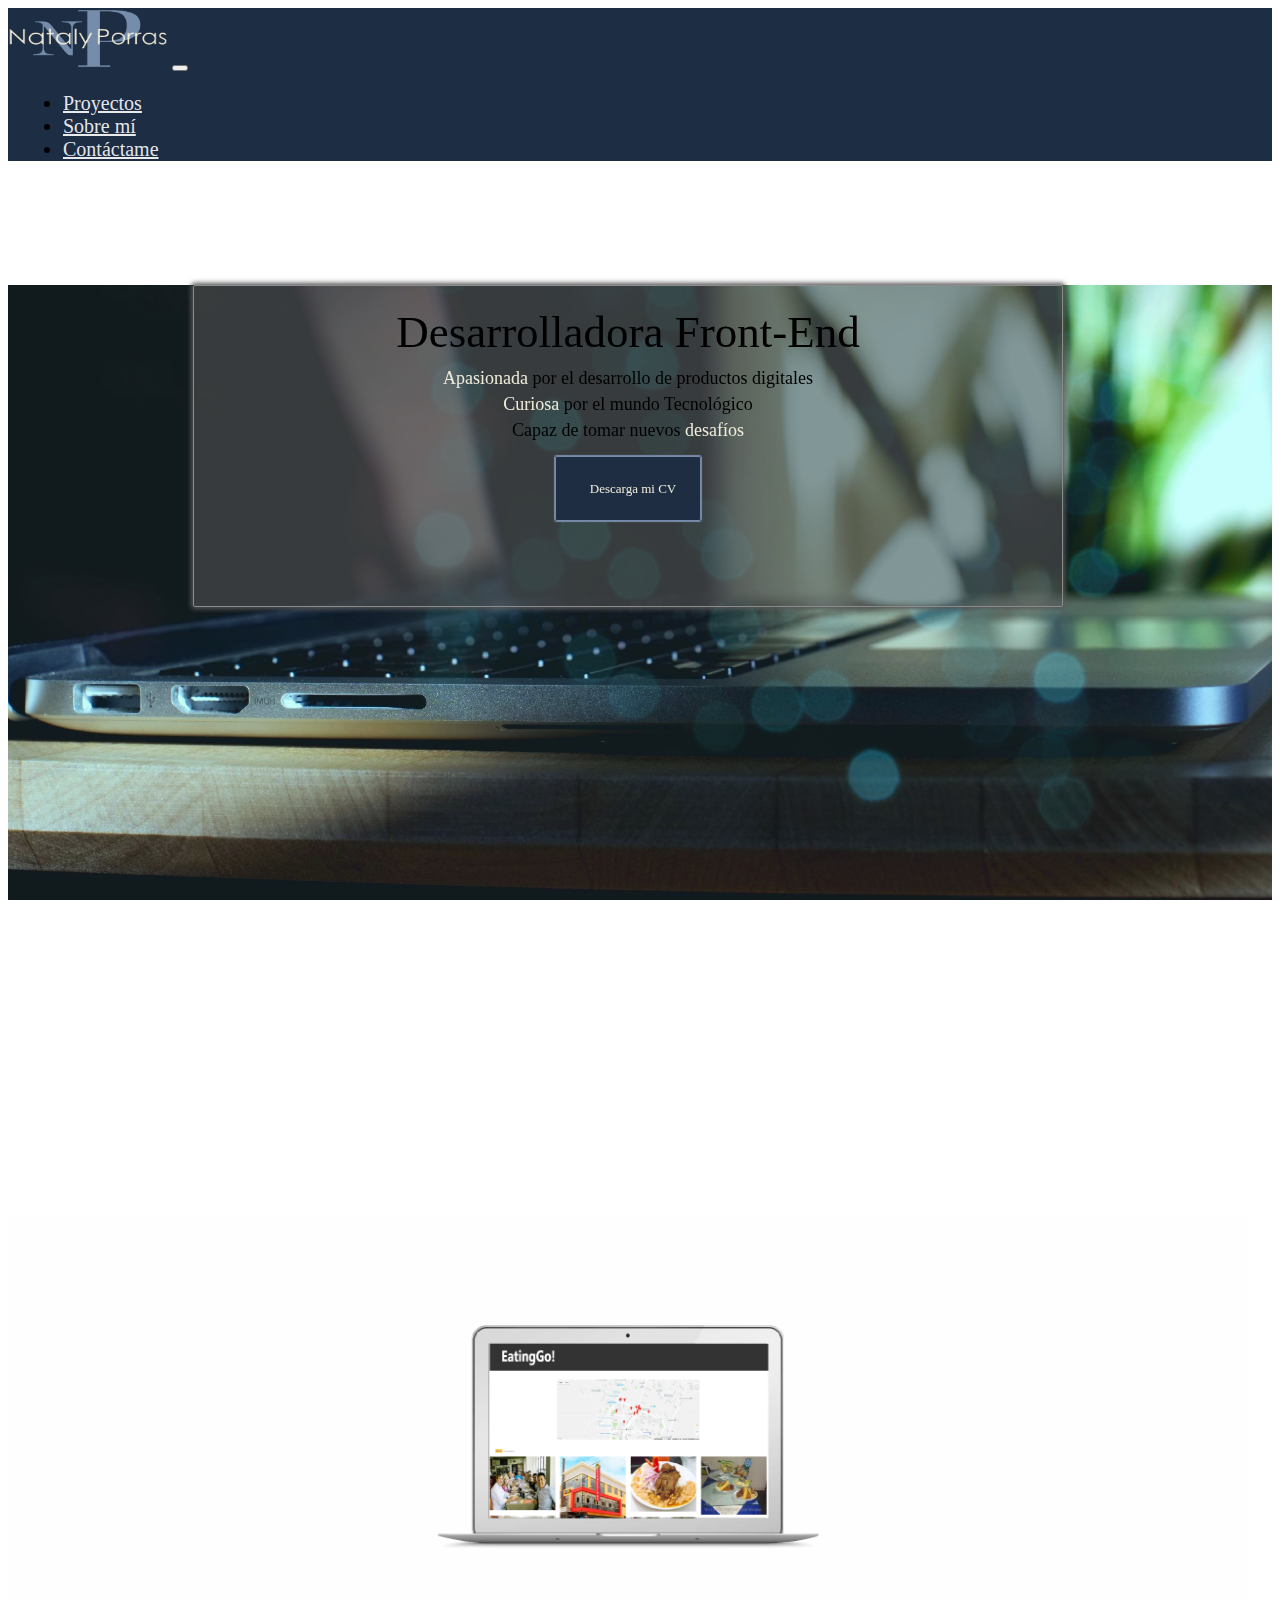
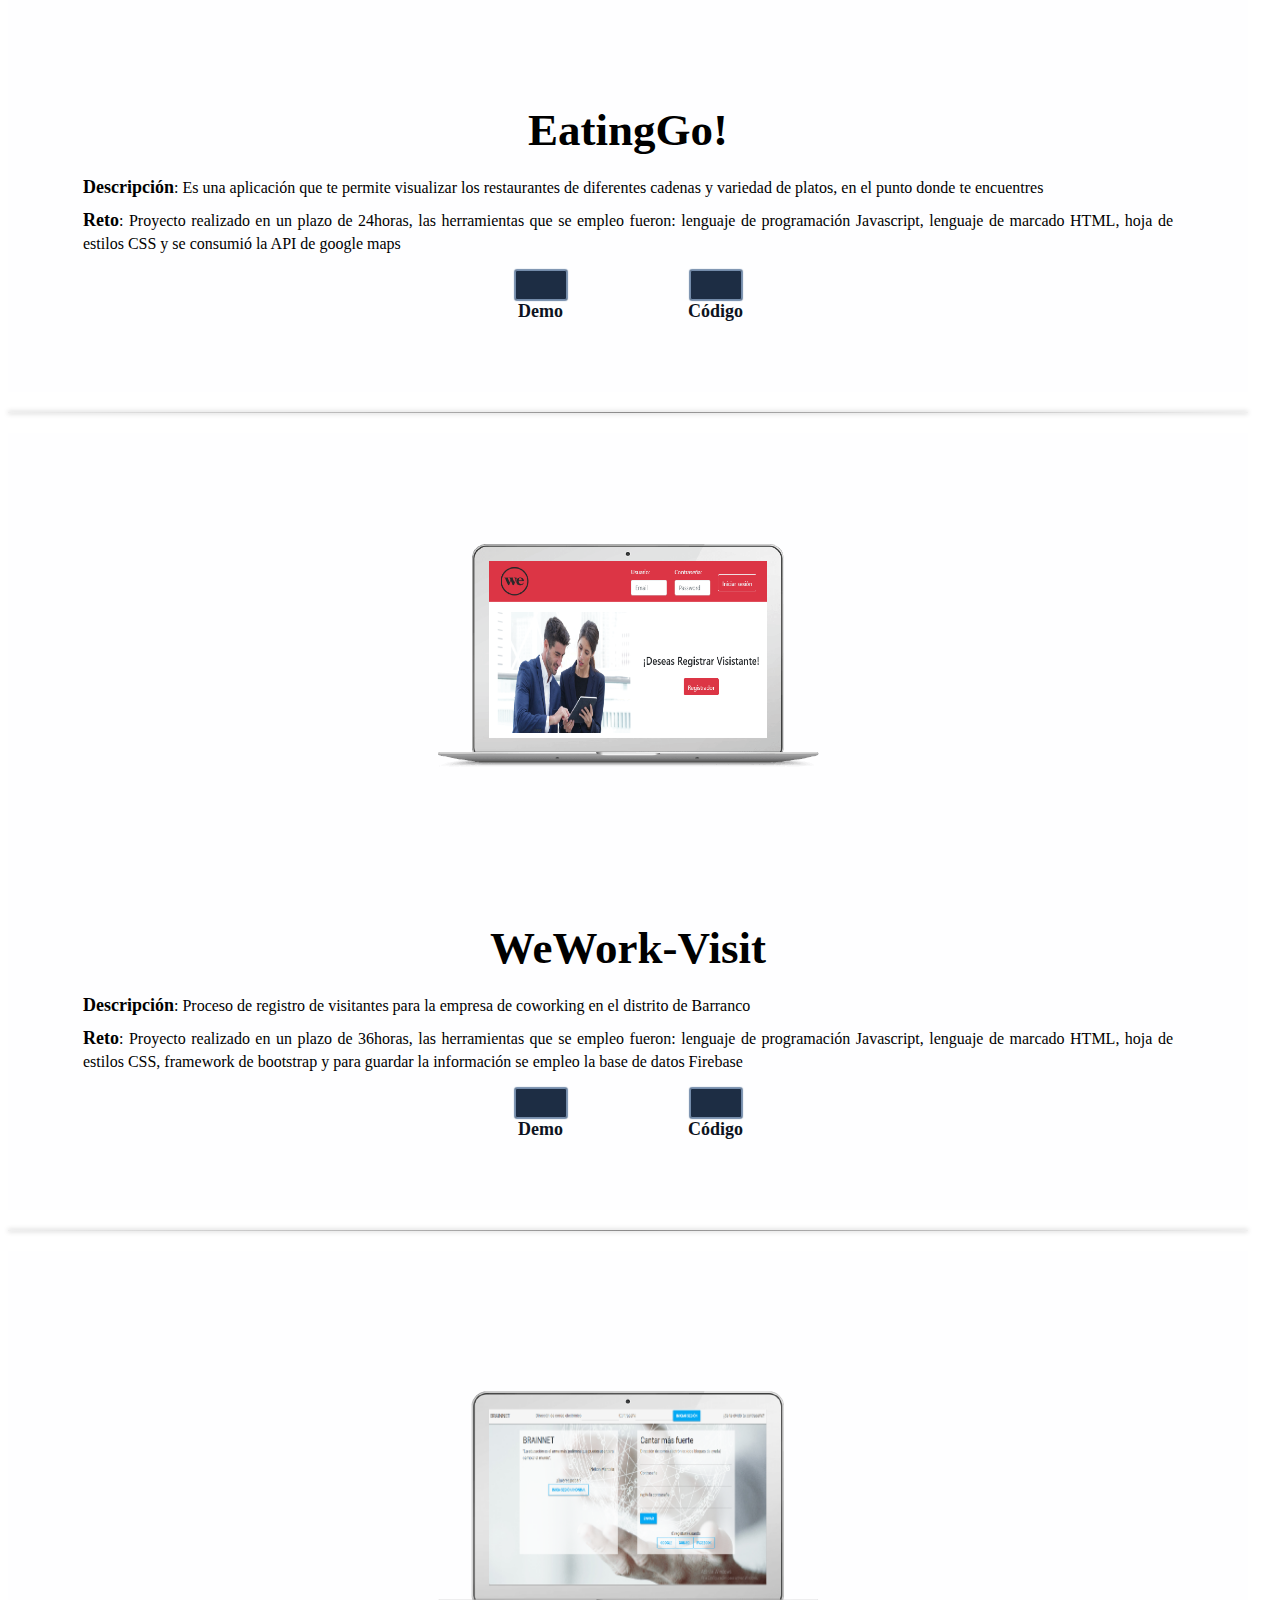
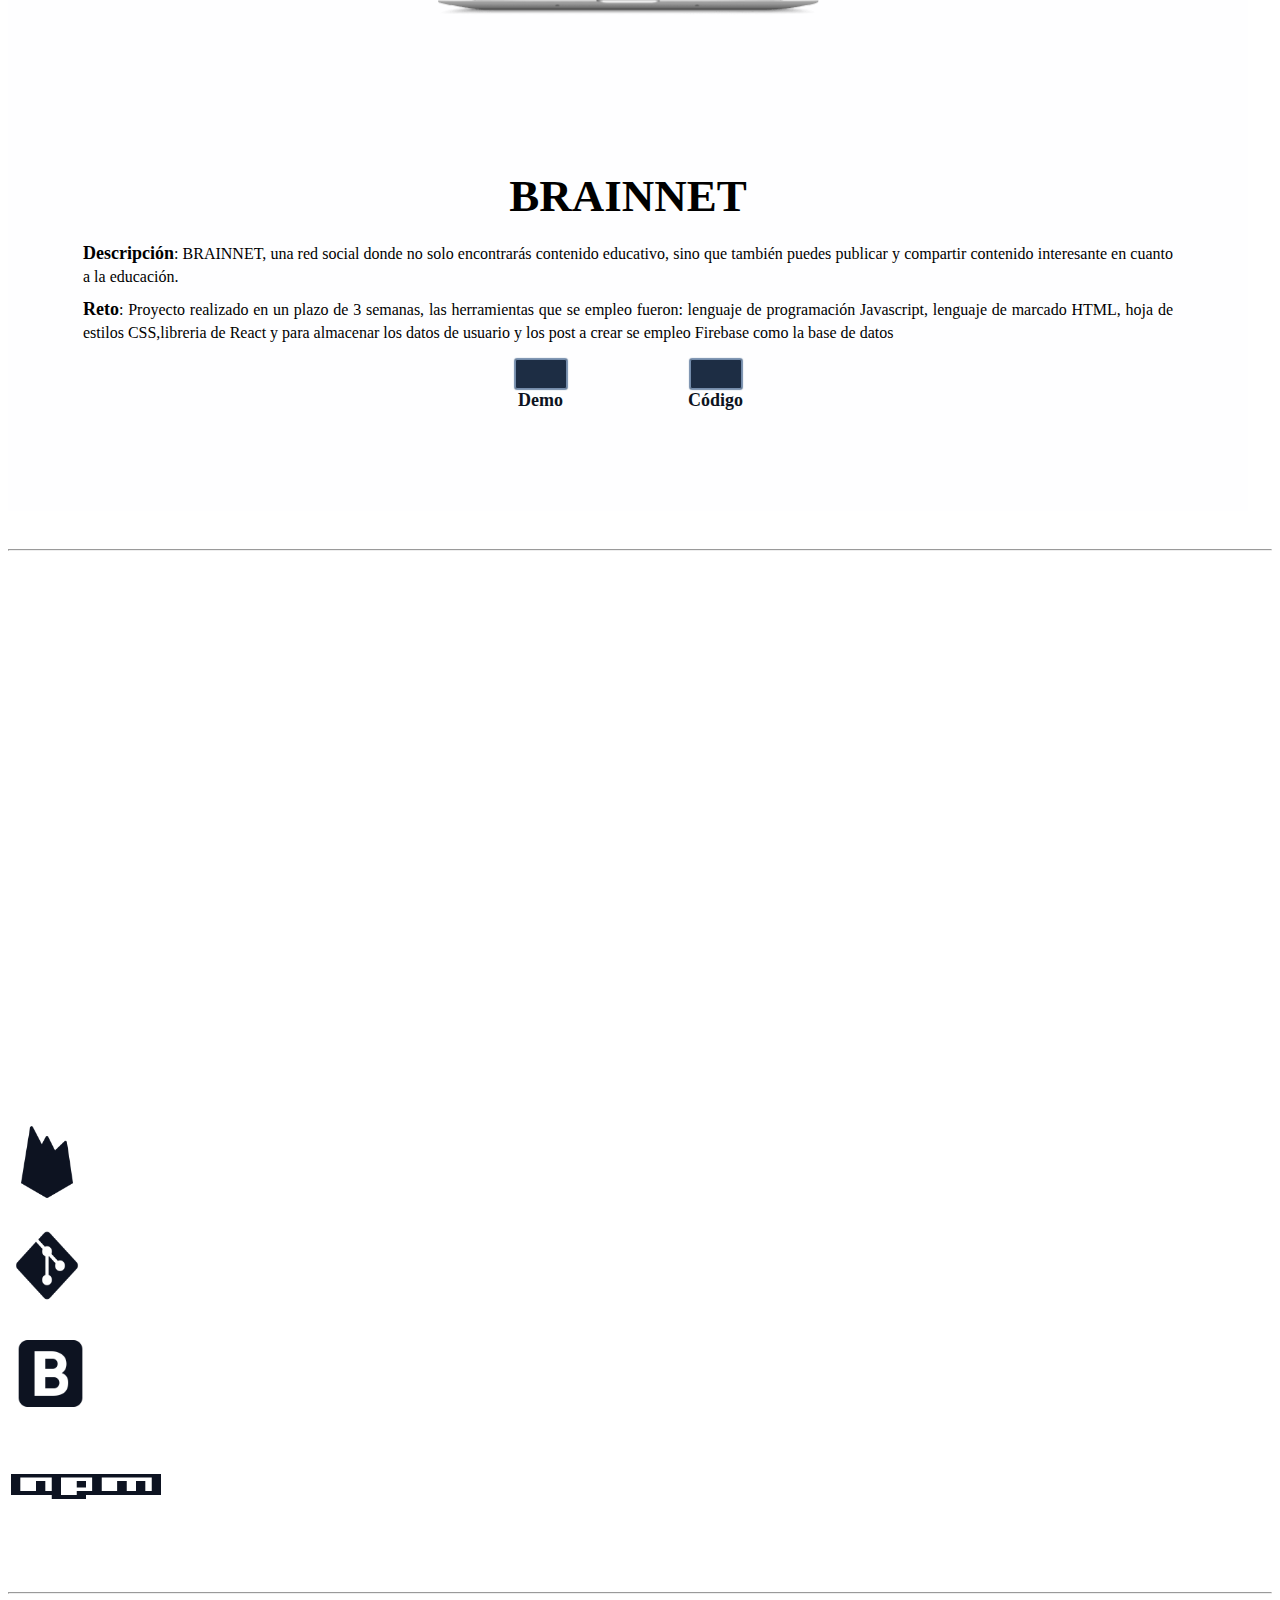
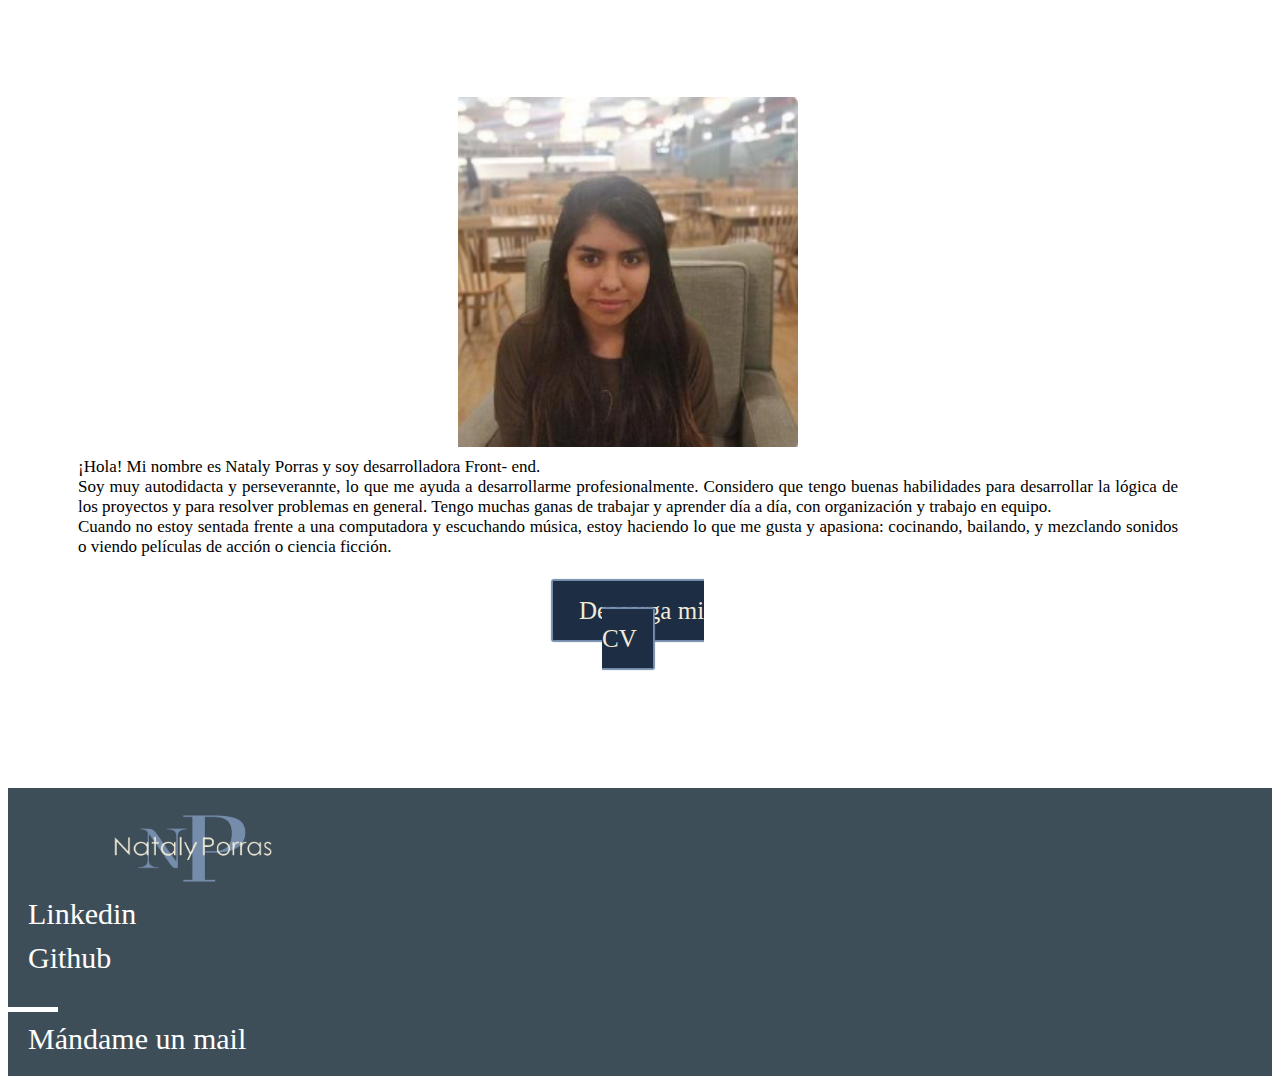
<file: index.html>
<!DOCTYPE html>
<html lang="en">

<head>
    <meta charset="UTF-8">
    <meta name="viewport" content="width=device-width, initial-scale=1.0">
    <meta http-equiv="X-UA-Compatible" content="ie=edge">
    <link rel="icon" href="imagenes/logo1.png">
    <link rel="stylesheet" href="https://stackpath.bootstrapcdn.com/bootstrap/4.1.3/css/bootstrap.min.css" integrity="sha384-MCw98/SFnGE8fJT3GXwEOngsV7Zt27NXFoaoApmYm81iuXoPkFOJwJ8ERdknLPMO"
        crossorigin="anonymous">
    <link rel="stylesheet" href="https://use.fontawesome.com/releases/v5.3.1/css/all.css" integrity="sha384-mzrmE5qonljUremFsqc01SB46JvROS7bZs3IO2EmfFsd15uHvIt+Y8vEf7N7fWAU"
        crossorigin="anonymous">
    <title>Nataly Porras</title>
    <link rel="stylesheet" href="css/style.css">
</head>


<body>
    <!-- HEADER -->
    <nav id="header" class="navbar navbar-expand-md navbar-dark sticky-top pt-0 pb-0">
        <div class="container pt-0 pb-0">
            <a class="navbar-brand" href="#"><img src="imagenes/Nombre-Logo.png" alt=""></a>
            <button class="navbar-toggler" type="button" data-toggle="collapse" data-target="#navbarCollapse"
                aria-controls="navbarCollapse" aria-expanded="false" aria-label="Toggle navigation">
                <span class="navbar-toggler-icon"></span>
            </button>

            <div class="collapse navbar-collapse" id="navbarCollapse">
                <ul class="navbar-nav ml-auto">
                    <li class="nav-item opciones">
                        <a class="nav-link" href="#project">Proyectos</a>
                    </li>
                    <li class="nav-item opciones">
                        <a class="nav-link" href="#about">Sobre mí</a>
                    </li>
                    <li class="nav-item opciones">
                        <a class="nav-link" href="#contactame">Contáctame </a>
                    </li>

                </ul>
            </div>
        </div>
    </nav>
    <!-- /HEADER -->

    <!-- MAIN -->
    <section id="main">
        <div class="container">
            <div class="row">
                <div class="col">
                    <p class="titulo1">
                        Desarrolladora Front-End
                    </p>
                    <p class="titulo2">
                        <span>Apasionada</span> por el desarrollo de productos digitales
                    </p>
                    <p class="titulo3">
                        <span>Curiosa</span> por el mundo Tecnológico
                    </p>
                    <p class="titulo4">
                        Capaz de tomar nuevos <span>desafíos</span>
                    </p>
                    <div class="cv">
                        <a href="https://drive.google.com/open?id=1EejOngzm5ib0ekBvw7jFJNSxyrHhwnep" target="_blank">
                            <i class="fas fa-file-download"></i>Descarga mi CV
                        </a>
                    </div>
                </div>
            </div>
        </div>
    </section>
    <!-- MAIN -->

    <!-- HABILIDADES -->
    <section id="project">
        <div class="container">
            <div class="row fila1">
                <div class="col-12 col-lg-6 img-proyect">
                    <img src="imagenes/foodmap-dispositivo.png" alt="">
                </div>
                <div class="col-12 col-lg-6">
                    <div class="contenido">
                        <h2>EatingGo!</h2>
                        <div class="text-project">
                            <p> <span>Descripción</span>: Es una aplicación que te permite visualizar los restaurantes
                                de diferentes cadenas y variedad de platos, en el punto donde te encuentres
                            </p>
                            <p> <span>Reto</span>: Proyecto realizado en un plazo de 24horas, las herramientas que se empleo fueron:
                                lenguaje de programación Javascript, lenguaje de marcado HTML, hoja de estilos CSS y se consumió la 
                                API  de google maps
                            </p>
                        </div>
                        <div class="links">
                            <div class="link1">
                                <a href="https://natalyporras.github.io/lim-2018-01-foodmap/src/sesionInicial.html"
                                    target="_blank"><i class="far fa-eye"></i></a>
                                <h5>Demo</h5>
                            </div>
                            <div class="link2">
                                <a href="https://github.com/NatalyPorras/lim-2018-01-foodmap" target="_blank"><i class="fas fa-code"></i></a>
                                <h5>Código</h5>
                            </div>
                        </div>
                    </div>
                </div>
            </div>
            <hr class="hr1">
            <div class="row fila2">
                <div class="col-12 col-lg-6 img-proyect">
                    <img src="imagenes/wework-dispositivo.PNG" alt="">
                </div>
                <div class="col-12 col-lg-6">
                    <div class="contenido">
                        <h2>WeWork-Visit</h2>
                        <div class="text-project">
                            <p> <span>Descripción</span>: Proceso de registro de visitantes para la empresa de
                                coworking en el distrito de Barranco
                            </p>
                            <p> <span>Reto</span>: Proyecto realizado en un plazo de 36horas, las herramientas que se empleo fueron:
                                lenguaje de programación Javascript, lenguaje de marcado HTML, hoja de estilos CSS, framework de bootstrap
                                 y para guardar la información se empleo la base de datos Firebase
                            </p>
                        </div>

                        <div class="links">
                            <div class="link1">
                                <a href="https://natalyporras.github.io/lim-2018-01-ProyectoFinalCore/src/sesion.html"
                                    target="_blank"><i class="far fa-eye"></i></a>
                                <h5>Demo</h5>
                            </div>
                            <div class="link2">
                                <a href="https://github.com/NatalyPorras/lim-2018-01-ProyectoFinalCore" target="_blank"><i
                                        class="fas fa-code"></i></a>
                                <h5>Código</h5>
                            </div>
                        </div>
                    </div>

                </div>
            </div>
            <hr class="hr2">
            <div class="row fila3">
                <div class="col-12 col-lg-6 img-proyect">
                    <img src="imagenes/brainnet-dispositivo.png" alt="">
                </div>
                <div class="col-12 col-lg-6">
                    <div class="contenido">
                        <h2>BRAINNET</h2>
                        <div class="text-project">
                            <p> <span>Descripción</span>: BRAINNET, una red social donde no solo encontrarás contenido
                                educativo, sino que también puedes
                                publicar y compartir contenido interesante en cuanto a la educación.
                            </p>
                            <p> <span>Reto</span>: Proyecto realizado en un plazo de 3 semanas, las herramientas que se empleo fueron:
                                lenguaje de programación Javascript, lenguaje de marcado HTML, hoja de estilos CSS,libreria de React y para almacenar los datos
                                de usuario y los post a crear se empleo Firebase como la base de datos
                            </p>
                        </div>
                        <div class="links">
                            <div class="link1">
                                <a href="https://vbiaggi10.github.io/lim-2018-01-social-network-frameworks/" target="_blank"><i
                                        class="far fa-eye"></i></a>
                                <h5>Demo</h5>
                            </div>
                            <div class="link2">
                                <a href="https://github.com/NatalyPorras/lim-2018-01-social-network-frameworks" target="_blank"><i
                                        class="fas fa-code"></i></a>
                                <h5>Código</h5>
                            </div>
                        </div>
                    </div>

                </div>
            </div>
        </div>
    </section>
    <!-- /HABILIDADES -->
    <hr>
    <!-- PROYECTOS -->
    <section id="habilidades">
        <div class="container text-center">

            <div class="row fila1 pl-5 pr-5 ">
                <div class="col-xs-6 col-sm-3 col-md-4 col-lg-3">
                    <i class="fab fa-html5"></i>
                </div>
                <div class="col-xs-6 col-sm-3 col-md-4 col-lg-3">
                    <i class="fab fa-css3-alt"></i>
                </div>
                <div class="col-xs-6 col-sm-3 col-md-4 col-lg-3">
                    <i class="fab fa-js"></i>
                </div>
                <div class="col-xs-6 col-sm-3 col-md-4 col-lg-3">
                    <i class="fab fa-github"></i>
                </div>
                <div class="col-xs-6 col-sm-3 col-md-4 col-lg-3">
                    <i class="fab fa-react"></i>
                </div>
                <div class="col-xs-6 col-sm-3 col-md-4 col-lg-3  imgIconoF">
                    <img src="imagenes/icons8-firebase-480 (1).png" alt="">
                </div>
                <div class="col-xs-6 col-sm-3 col-md-4 col-lg-3 imgIconoG">
                    <img src="imagenes/icons8-git-480.png" alt="">
                </div>
                <div class="col-xs-6 col-sm-3 col-md-4 col-lg-3 imgIconoB">
                    <img src="imagenes/icons8-oreja-480.png" alt="">
                </div>
                <div class="col-xs-12 col-sm-12 col-md-4 col-lg-12 imgIconoN">
                    <img src="imagenes/icons8-ngp-480.png" alt="">
                </div>
            </div>
        </div>

    </section>
    <!-- /PROYECTOS -->
    <hr>

    <!-- ABOUT ME -->
    <section id="about">
        <div class="container">
            <div class="row fila2">
                <div class="col-12 col-lg-5">
                    <div class="img-photo">
                        <img src="imagenes/perfil1.PNG" alt="">
                    </div>
                </div>
                <div class="col-12 col-lg-7 texto-about">
                    <p>
                        ¡Hola! Mi nombre es Nataly Porras y soy desarrolladora Front-
                        end. <br />

                        Soy muy autodidacta y perseverannte, lo que me ayuda a desarrollarme profesionalmente.
                        Considero que tengo buenas habilidades para desarrollar la lógica de los proyectos y para
                        resolver problemas en general. Tengo muchas ganas de trabajar y aprender
                        día a día, con organización y trabajo en equipo. <br />

                        Cuando no estoy sentada frente a una computadora y escuchando música,
                        estoy haciendo lo que me gusta y apasiona: cocinando,
                        bailando, y mezclando sonidos o viendo películas
                        de acción o ciencia ficción.
                    </p>
                    <div class="cv">
                        <a href="https://drive.google.com/open?id=1EejOngzm5ib0ekBvw7jFJNSxyrHhwnep" target="_blank">
                            <i class="fas fa-file-download"></i>Descarga mi CV
                        </a>
                    </div>
                </div>
            </div>
        </div>
    </section>
    <!-- /ABOUT ME -->

    <!-- CONTACTAME -->
    <section id="contactame">
        <div class="container">

            <div class="row fila1">
                <div class="col-3 col-lg-4 logo">
                    <a href="#"><img src="imagenes/Nombre-Logo.png" alt=""></a>
                </div>
                <div class="col-2 col-lg-2 linke">
                    <a href="https://www.linkedin.com/in/nataly-porras-cossi/ mx-auto" target="_blank">Linkedin</a>
                </div>
                <div class="col-2 col-lg-2 git">
                    <a href="https://github.com/NatalyPorras" target="_blank">Github</a>
                </div>
                <div class="col-1 col-lg-1 guion">
                    <div></div>
                </div>
                <div class="col-4 col-lg-3 mail">
                    <a href="mailto:natalypc27@gmail.com">Mándame un mail</a>
                </div>
                <div class="col-4 col-lg-3 mail-name">
                    <p>natalypc27@gmail.com</p>
                </div>

            </div>
        </div>
    </section>
    <!-- /CONTACTAME -->

    <script src="https://code.jquery.com/jquery-3.3.1.slim.min.js" integrity="sha384-q8i/X+965DzO0rT7abK41JStQIAqVgRVzpbzo5smXKp4YfRvH+8abtTE1Pi6jizo"
        crossorigin="anonymous"></script>
    <script src="https://cdnjs.cloudflare.com/ajax/libs/popper.js/1.14.3/umd/popper.min.js" integrity="sha384-ZMP7rVo3mIykV+2+9J3UJ46jBk0WLaUAdn689aCwoqbBJiSnjAK/l8WvCWPIPm49"
        crossorigin="anonymous"></script>
    <script src="https://stackpath.bootstrapcdn.com/bootstrap/4.1.3/js/bootstrap.min.js" integrity="sha384-ChfqqxuZUCnJSK3+MXmPNIyE6ZbWh2IMqE241rYiqJxyMiZ6OW/JmZQ5stwEULTy"
        crossorigin="anonymous"></script>

</body>

</html>
</file>
<file: css/style.css>
#main{
    background-image: url(../imagenes/fondo-general.jpeg);
    background-attachment: fixed;
    background-position: center center;
    background-size: cover;
    background-color: rgba(255, 255, 255, .1);
    height: 100vh;
    object-fit: cover;
    filter: grayscale(10%);
    font-family: "Century Gothic"
}
#header img {
    width: 100px;
    height: 40px;
}
.navbar-nav {
    font-size: 13px;
}
.navbar-dark .navbar-nav .nav-link {
    color: rgba(255,255,255,.9);
}
#main {
    height: 100vh;
}

#main .row {
    color: #000000;
}
.sticky-top {
    background-color: #1D2D44;
}

#main .col {
    background-color: inherit;
    max-width: 95%;
    margin: 45% auto;
    padding: 10px 0;
    height: 180px;
    border: 1px solid #8c8b8b;
    background-color: rgba(82,82,82,.6);
    box-shadow:  0 0 5px 2px #555555 
}

#main .col .titulo1 {
    margin: 0px 4%;
    font-size: 23px;
    font-weight: 600;
    text-align: center;
}
#main .col .titulo2 {
    margin: 5px 2%;
    font-size: 11.5px;
    font-weight: 500;
    text-align: center;
}
#main .col .titulo3 {
    margin: 5px 17%;
    font-size: 11.5px;
    font-weight: 500;
    text-align: center;
}
#main .col .titulo4 {
    margin: 5px 18%;
    font-size: 11.5px;
    font-weight: 500;
    text-align: center;
}
#main .col .cv{
    margin: 5px auto;
    width: 55%;
    padding: 1%;
    text-align: center;
}
#main .col .cv a{
    padding: 5%;
    background-color: #1D2D44;
    border: 1px solid #748CAB;
    box-shadow:  0 0 1px 1px #748CAB; 
    color: #F0EBD8;
    text-decoration: none;
    font-size: 13px;
    border-radius: 2px;
}
#main .col .cv i{
    display: inline;
    margin-left: 5px;
    margin-right: 5px;
    font-size: 13px;
}

#main .col span{
    color: #F0EBD8
}
#about {
    background-color: #ffffff;
    padding: 20px 0;
}

#about .fila2 {
    text-align: center;
}

#about .img-photo {
    width: 210px;
    height: 200px;
    margin: 10px auto;
}

#about img {
    width: 200px;
    height: 200px;
}

#about p {
    text-align: justify;
    font-size: 18px;
    margin: 15px 20px 5px;
}

#about .cv{
    margin: 15px 17% 5px;
    display: inline-block;
}
#about .cv a{
    padding: 9%;
    background-color: #1D2D44;
    border: 1px solid #748CAB;
    box-shadow:  0 0 1px 1px #748CAB; 
    color: #F0EBD8;
    text-decoration: none;
    font-size: 15px;
    border-radius: 2px;
}
#about .cv i{
    display: inline;
    margin-left: 5px;
    margin-right: 5px;
    font-size: 19px;
}
#habilidades {
    background-color: #ffffff;
    padding: 15px 0;
}

#habilidades h3 {
    text-align: center;
    font-size: 25px;
}

#habilidades .col-6 .titulo {
    margin: 0 0 15px 0;
    color: #000000;
}

#habilidades .col-6,
#habilidades .col-12 {
    margin: 10px 0;
    color: #000000;
}

#habilidades i {
    font-size: 50px;
    color: #0D1321;
}

#habilidades .imgIconoF img {
    width: 60px;
    height: 50px;
    margin: 3px 2px;
}
#habilidades .imgIconoG img {
    width: 60px;
    height: 60px;
    margin:0px 2px;
}
#habilidades .imgIconoB img {
    width: 60px;
    height: 60px;
    margin: 0px 2px;
}
#habilidades .imgIconoN img {
    width: 100px;
    height: 50px;
    margin: 0 2px;
}
#habilidades .imgIconoF img:hover {
    color: red;
}
#project {
    text-align: center;
    padding: 50px 0;

}

#project .fila1,
#project .fila2,
#project .fila3{
   background-color: rgba(254, 254, 255)

}
#project .fila1 .contenido, 
#project .fila2 .contenido, 
#project .fila3 .contenido {
    padding: 0px 10px;
}
#project .fila1,
#project .fila2,
#project .fila3 {
    margin: 10px 0px;
}

#project .fila1 img,
#project .fila2 img,
#project .fila3 img {
    width: 270px;
    height: 140px;
    margin: 10px 0px;
}

#project .fila1 h2,
#project .fila2 h2,
#project .fila3 h2 {
    text-align: center;
    margin: 5px 0;
    font-size: 20px;
}

#project .fila1 .contenido p,
#project .fila2 .contenido p,
#project .fila3 .contenido p{
    text-align: justify;
    font-size: 14px;
    line-height: 20px
}
#project .fila1 .contenido span,
#project .fila2 .contenido span,
#project .fila3 .contenido span{
    font-size: 15px;
    font-weight: 600
}

#project .fila1 .links,
#project .fila2 .links,
#project .fila3 .links {
    width: 200px;
    padding: 5px;
    color: white;
    margin: 5px auto;
    display: flex;
    justify-content: space-around;
}
#project .fila1 .links .link1,#project .fila1 .links .link2,
#project .fila2 .links .link1,#project .fila2 .links .link2,
#project .fila3 .links .link1,#project .fila3 .links .link2 {
    width: 120px;
    padding: 5px;
}
#project .fila1 .links .link1 a,#project .fila1 .links .link2 a,
#project .fila2 .links .link1 a,#project .fila2 .links .link2 a,
#project .fila3 .links .link1 a,#project .fila3 .links .link2 a {

    padding: 2px 15px;
    margin: 5px;
    color: #F0EBD8;
    font-size: 15px;
    background-color: #1D2D44;
    border: 1px solid #748CAB;
    box-shadow:  0 0 1px 1px #748CAB; 
    border-radius: 2px;
}
#project .fila1 .links .link1 h5, #project .fila1 .links .link2 h5,
#project .fila2 .links .link1 h5, #project .fila2 .links .link2 h5,
#project .fila3 .links .link1 h5, #project .fila3 .links .link2 h5{
    text-align: center;
    color: #0D1321;
    margin: 5px 0 0 0;
    font-size: 12px
}
#project .hr1,
#project .hr2{
	border: 0;
    box-shadow: 0 0 5px 0 #8c8b8b;    
    height: 1px; 
    background-image: -webkit-linear-gradient(left, #f0f0f0, #8c8b8b, #f0f0f0);
}

#contactame {
    background-color: #3E4E59;
}
#contactame .col-3, #contactame .col-2, #contactame .col-2, #contactame .col-1, #contactame .col-4{
  padding: 0;
}

#contactame .fila1 .linke a,
#contactame .fila1 .git a,
#contactame .fila1 .mail a{
    padding: 0;
    font-size: 11px;
}
p{
    margin: 0;
}
#contactame .fila1 .mail-name p,
{
    padding: 0;
    margin-bottom: 0;
    margin-top: 0;
    font-size: 11px;
}
#contactame .fila1 .mail-name{
    display: block;
    font-size: 11px;
    padding-top: 11px;

}
#contactame .col-2 {
    max-width: 14%;
    padding-top: 5px
}
#contactame .col-1 {
    max-width: 10%;
}
#contactame .fila1 .mail{
    display: none
}
#contactame .fila1 .guion{
    padding-top: 20px;
}
#contactame .fila1 .guion div{
    width: 10px;
    height: 2px;
    background-color: #ffffff;
}

#contactame a,#contactame p {
    text-decoration: none;
    color: #ffffff;
}
#contactame .fila1 .logo img{
    width: 70px;
    height: 35px;
    padding-top: 5px
}
#contactame .fila1 .logo{
    padding-left: 5px;
}

#contactame a:hover {
    text-decoration: none;
    color: #F0EBD8;
}
@media (min-width: 576px) {
    #main .col {
        max-width: 70%;
        margin: 17% auto;
        height: 250px;
        border-radius: 2px;
    }

    #main .col .titulo1 {
        margin: 10px 0;
        font-size: 35px;
        font-weight: 500;
    }
    #main .col .titulo2 {
        margin: 5px 9%;
        font-size: 16px
    }
    #main .col .titulo3 {
        margin: 5px 20%;
        font-size: 16px
    }
    #main .col .titulo4 {
        margin: 5px 20%;
        font-size: 16px
    }
    #main .col .cv{
        padding: 1%;
        margin: 25px auto;
    width: 55%;
    padding: 1%;
    text-align: center;
    }


}

@media (min-width: 768px) {
    .navbar-expand-md .navbar-nav {

        font-size: 20px;
    }
    #main .col {
        max-width: 90%;
        margin: 17% auto;
        height: 250px;
        border-radius: 2px;
    }

    #main .col .titulo1 {
        margin: 10px 0;
        font-size: 30px;
        font-weight: 500;
    }
    #main .col .titulo2 {
        margin: 5px 9%;
        font-size: 16px
    }
    #main .col .titulo3 {
        margin: 5px 20%;
        font-size: 16px
    }
    #main .col .titulo4 {
        margin: 5px 20%;
        font-size: 16px
    }
    #main .col .cv{
        padding: 1%;
        margin: 25px auto;
    width: 55%;
    padding: 1%;
    text-align: center;
    }
}

@media (min-width: 992px) {


    #header img {
        width: 160px;
        height: 60px;
    }
    .opciones{
        margin: 0 15px;
    }
    .navbar-expand-lg .navbar-nav {
        font-size: 20px;
    }

    #main .col {
        max-width: 70%;
        margin: 10% auto;
        height: 300px;
    }

    #main .col .titulo1 {
        margin: 10px 0;
        font-size: 45px;
        font-weight: 500;
    }
    #main .col .titulo2 {
        margin: 5px 15%;
        font-size: 18px
    }
    #main .col .titulo3 {
        margin: 5px 26%;
        font-size: 18px
    }
    #main .col .titulo4 {
        margin: 5px 27%;
        font-size: 18px
    }
    #main .col .cv{
        margin: 25px auto;
    width: 55%;
    padding: 1%;
    text-align: center;
    }

    #main .col .cv i{
        display: inline;
        margin-right: 5px;
        font-size: 20px;
    }

    #main .col span{
        color: #F0EBD8
    }

    #about {
        padding: 50px 0;
    }

    #about .fila1 {
        margin: 5px 0;
    }
    #about .img-photo {
        width: 360px;
        height: 350px;
        margin: 10px auto;
    }
    
    #about img {
        width: 340px;
        height: 350px;
    }

    #about .fila2{
        margin: 45px 0;
        
    }
    #about .texto-about p {
        font-size: 17px;
        margin: 0 70px
    }
    
    #about .cv{
        margin: 15px 20%;
        padding: 2%;
    }
    #about .cv a{
        font-size: 25px;
        border-radius: 2px;

    }
    #about .cv i{
        display: inline;
        margin-left: 5px;
        margin-right: 5px;
        font-size: 25px;
    }
    #habilidades .row {
        padding: 30px 0;
    }
    #habilidades .col-lg-3 {
       max-width: 85%;
       margin: 10px 0;
    }

    #habilidades i {
        font-size: 80px;
        margin: 0 12px;
    }

    #habilidades .imgIconoF img {
        width: 78px;
        height: 78px;
        margin: 4px 0px;
    }
    #habilidades .imgIconoG img {
        width: 78px;
        height: 85px;
        margin: 4px 0px;
    }
    #habilidades .imgIconoB img {
        width: 85px;
        height: 89px;
        margin: 3px 0px;
    }
    #habilidades .imgIconoN img {
        width: 150px;
        height: 60px;
        margin: 20px 3px;
    }
    #project {
        padding: 10px 0 10px;
    }

    #project .fila1,
    #project .fila2  {
        margin: 20px 0;
        padding: 20px 35px;
    }
    /* #project .fila1 .img-proyect,
    #project .fila2 .img-proyect,
    #project .fila3 .img-proyect{
        background-color: green;
    } */
    #project .fila1 img,
    #project .fila2 img,
    #project .fila3 img  {
        width: 430px;
        height: 230px;
        margin: 90px 5px;
    }
    #project .fila1 .contenido,
    #project .fila2 .contenido,
    #project .fila3 .contenido {
        margin: 20px 15px;
        padding: 20px 25px;
    }
    #project .fila1 h2, 
    #project .fila2 h2,
    #project .fila3 h2 {
        font-size: 45px;
        margin: 15px 0 20px;
    }

    #project .fila1 .contenido p,
    #project .fila2 .contenido p,
    #project .fila3 .contenido p{
        text-align: justify;
        font-size: 16px;
        line-height: 23px;
        margin: 10px 0;
    }
    #project .fila1 .contenido span,
    #project .fila2 .contenido span,
    #project .fila3 .contenido span{
        font-size: 18px;
        font-weight: 600
    }
    #project .fila1 .links, 
    #project .fila2 .links,
    #project .fila3 .links {
        width: 350px;
        font-size: 15px;
    }
    #project .fila1 .links .link1,#project .fila1 .links .link2,
    #project .fila2 .links .link1,#project .fila2 .links .link2,
    #project .fila3 .links .link1,#project .fila3 .links .link2 {
       
        padding: 5px 0 0;
        cursor: pointer;
    }

    #project .fila1 .links .link1 a,#project .fila1 .links .link2 a,
    #project .fila2 .links .link1 a,#project .fila2 .links .link2 a,
    #project .fila3 .links .link1 a,#project .fila3 .links .link2 a {
        font-size: 18px;
        text-align: center;
        margin: 10px 0;
        padding: 4px 25px;
    }
    #project .fila1 .links .link1 h5, #project .fila1 .links .link2 h5,
    #project .fila2 .links .link1 h5, #project .fila2 .links .link2 h5,
    #project .fila3 .links .link1 h5, #project .fila3 .links .link2 h5{
        margin: 5px 0 0;
        font-size: 18px
    }
    #project .fila3{
        margin: 20px 0;
        padding: 50px 35px;
    }

    #contactame .row {
        padding: 20px 0;
    }
    #contactame .fila1 .linke,
    #contactame .fila1 .git,
    #contactame .fila1 .mail{
        padding-top: 10px;
        padding-left: 20px
    }
    #contactame .fila1 .linke a,
    #contactame .fila1 .git a,
    #contactame .fila1 .mail a{
        font-size: 30px;
    }

    #contactame .fila1 .guion{
        padding-top: 32px;
    }
    #contactame .fila1 .guion div{
        width: 50px;
        height: 5px;
        background-color: #ffffff;
        font-size: 70px;
    }
    #contactame .fila1 .logo img{
        width: 160px;
        height: 70px;
    }
    #contactame .fila1 .logo{
        padding-left: 105px;
    }
    #contactame .fila1 .mail-name{
        display: none
    }
    #contactame .fila1 .mail{
        display: block
    }
}

@media (min-width: 1200px) {


    #main .col {
        padding: 10px 0;
        height: 300px;
        border-radius: 2px;

    }
    .container {
        max-width: 1240px;
    }

}


.navscroll {
    background-color:purple;
    color:yellow;
    transition:background-color 500ms, color 500ms;
}

.navscroll.azul {
    background-color:blue;
    color:white;
}
</file>
